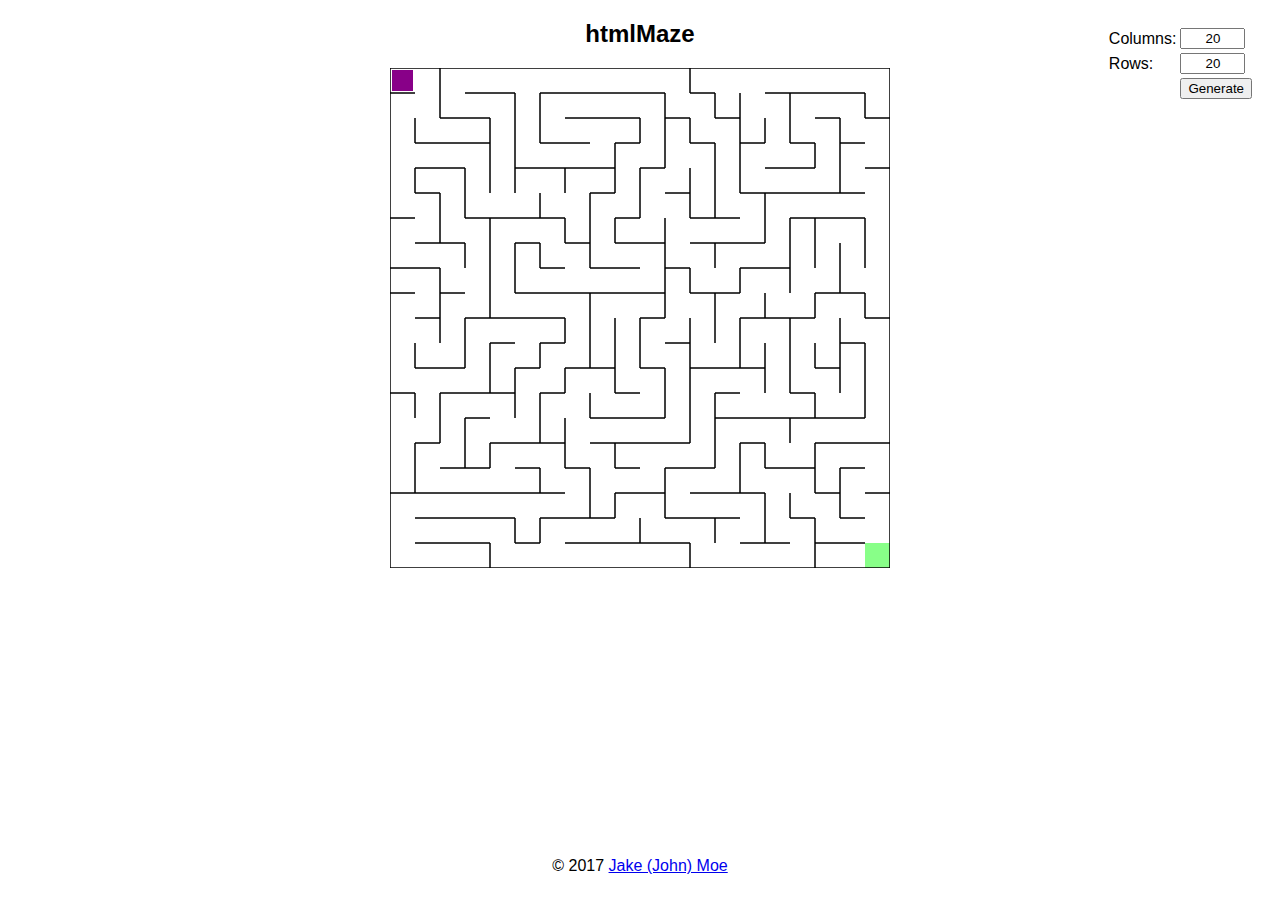
<file: game.html>
<!DOCTYPE html>
<html lang="en">
  <head>
    <link rel="stylesheet" href="game.css">
    <meta charset="UTF-8">
    <script src="maze.js"></script>
    <title>htmlMaze</title>
  </head>
  <body onload="onLoad();">
    <h2>htmlMaze</h2>
    <canvas id="mainForm"></canvas>
    <div id="settings">
      <table>
        <tbody>
          <tr>
            <td><label for="cols">Columns:</label></td>
            <td><input id="cols" type="text" size="5" value="20" /></td>
          </tr><tr>
            <td><label for="rows">Rows:</label></td>
            <td><input id="rows" type="text" size="5" value="20" /></td>
          </tr><tr>
            <td>&nbsp;</td>
            <td><input id="generate" type="button" value="Generate" /></td>
          </tr>
        </tbody>
      </table>
    </div>
    <div id="footer">
      &copy; 2017 <a href="mailto:JakesAddress@gmail.com">Jake (John) Moe</a>
    </div>
  </body>
</html>
</file>
<file: game.css>
* {
  font-family: Arial, sans-serif;
  text-align: center;
}

table, tbody, tr, td {
  text-align: left;
}

#footer {
  bottom: 25px;
  left: 25px;
  position: absolute;
  right: 25px;
}

#settings {
  position: absolute;
  right: 25px;
  top: 25px;
}
</file>
